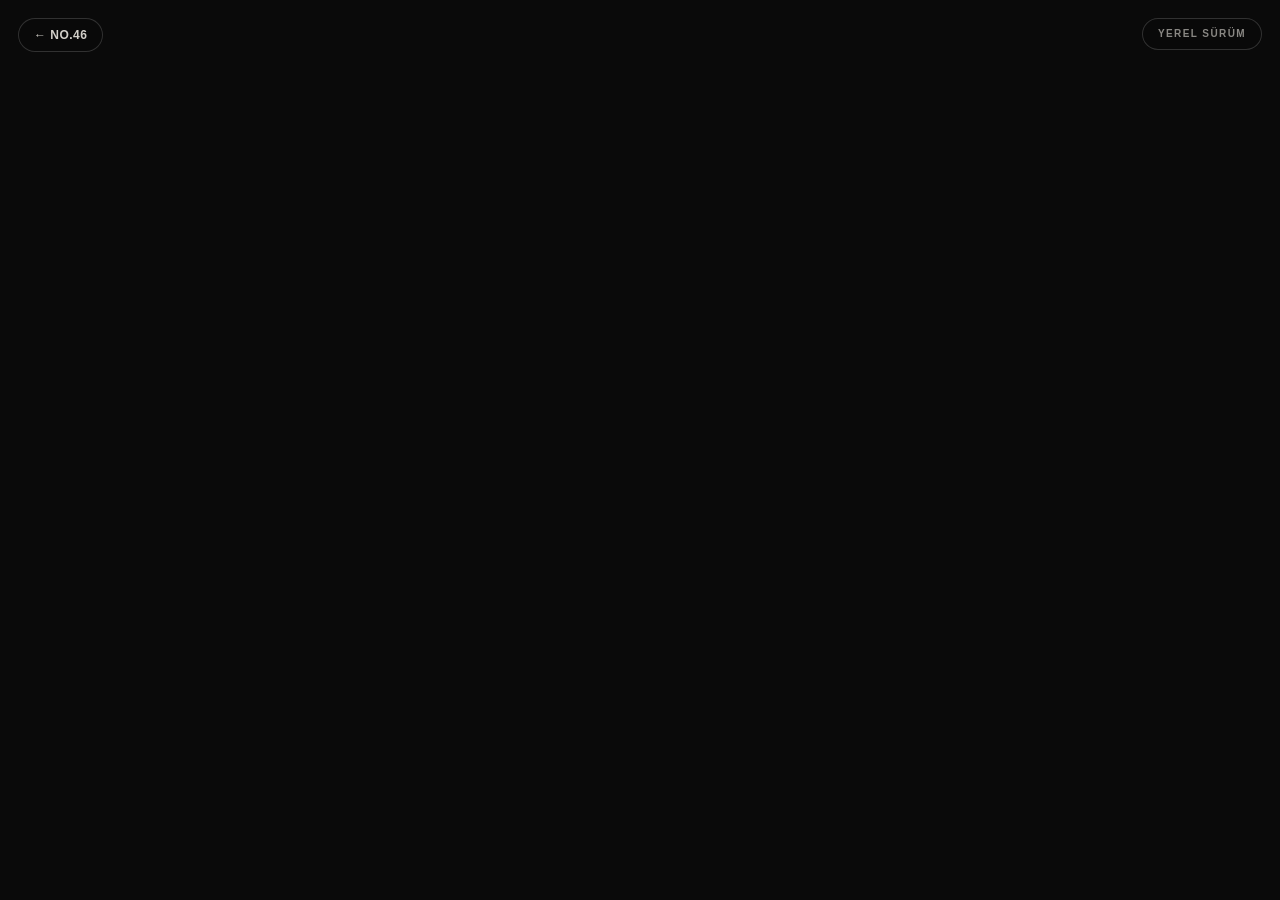
<file: lab-frame.html>
<!doctype html>
<html lang="tr">
<head>
  <meta charset="utf-8">
  <meta name="viewport" content="width=device-width, initial-scale=1">
  <meta name="theme-color" content="#0a0a0a">
  <title>NO.46 — 3D Lab</title>
  <link rel="icon" type="image/svg+xml" href="/assets/img/no46-favicon.svg">
  <link rel="icon" type="image/png" sizes="32x32" href="/favicon-32x32.png">
  <link rel="shortcut icon" href="/favicon.ico">
  <style>
    html, body { margin: 0; width: 100%; height: 100%; background: #0a0a0a; overflow: hidden; }
    iframe { display: block; width: 100%; height: 100%; border: 0; background: #0a0a0a; }
    .back, .local {
      position: fixed; z-index: 10; top: 18px; border: 1px solid rgba(255,255,255,.16);
      background: rgba(10,10,10,.72); color: rgba(242,239,232,.86); backdrop-filter: blur(12px);
      text-decoration: none; font: 600 12px/1 Helvetica, Arial, sans-serif; letter-spacing: .04em;
      padding: 10px 15px; border-radius: 999px; transition: border-color .2s, color .2s, transform .2s;
    }
    .back { left: 18px; }
    .local { right: 18px; color: rgba(242,239,232,.55); font-size: 10px; text-transform: uppercase; letter-spacing: .14em; }
    .back:hover, .local:hover { border-color: #ff3b30; color: #fff; transform: translateY(-1px); }
    @media (max-width: 560px) { .local { display: none; } .back { top: 12px; left: 12px; } }
  </style>
</head>
<body>
  <a class="back" href="/">← NO.46</a>
  <a class="local" href="/lab/local">Yerel sürüm</a>
  <iframe
    src="https://cdn.21st.dev/larsen66/hero-futuristic/default/bundle.1747063193351.html"
    title="NO.46 3D Lab"
    allow="fullscreen; autoplay"
    referrerpolicy="no-referrer"
  ></iframe>
</body>
</html>
</file>
